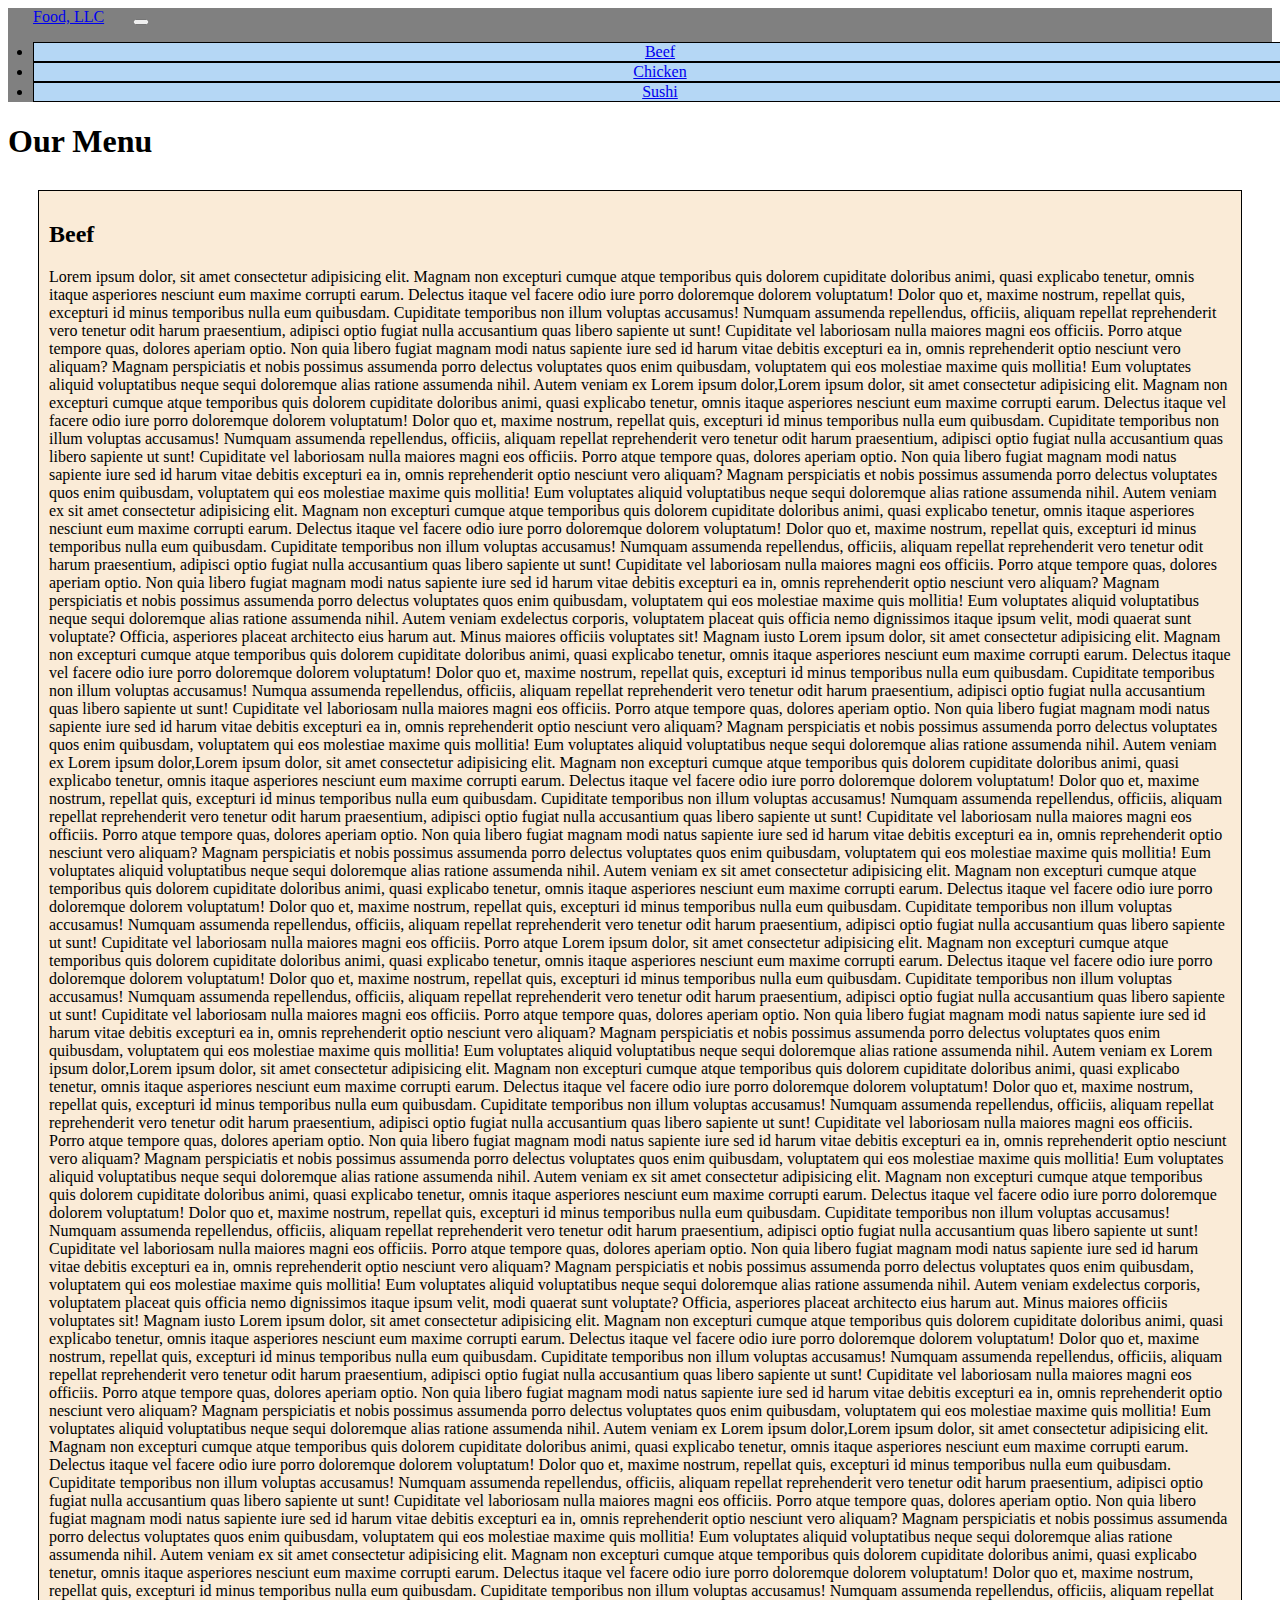
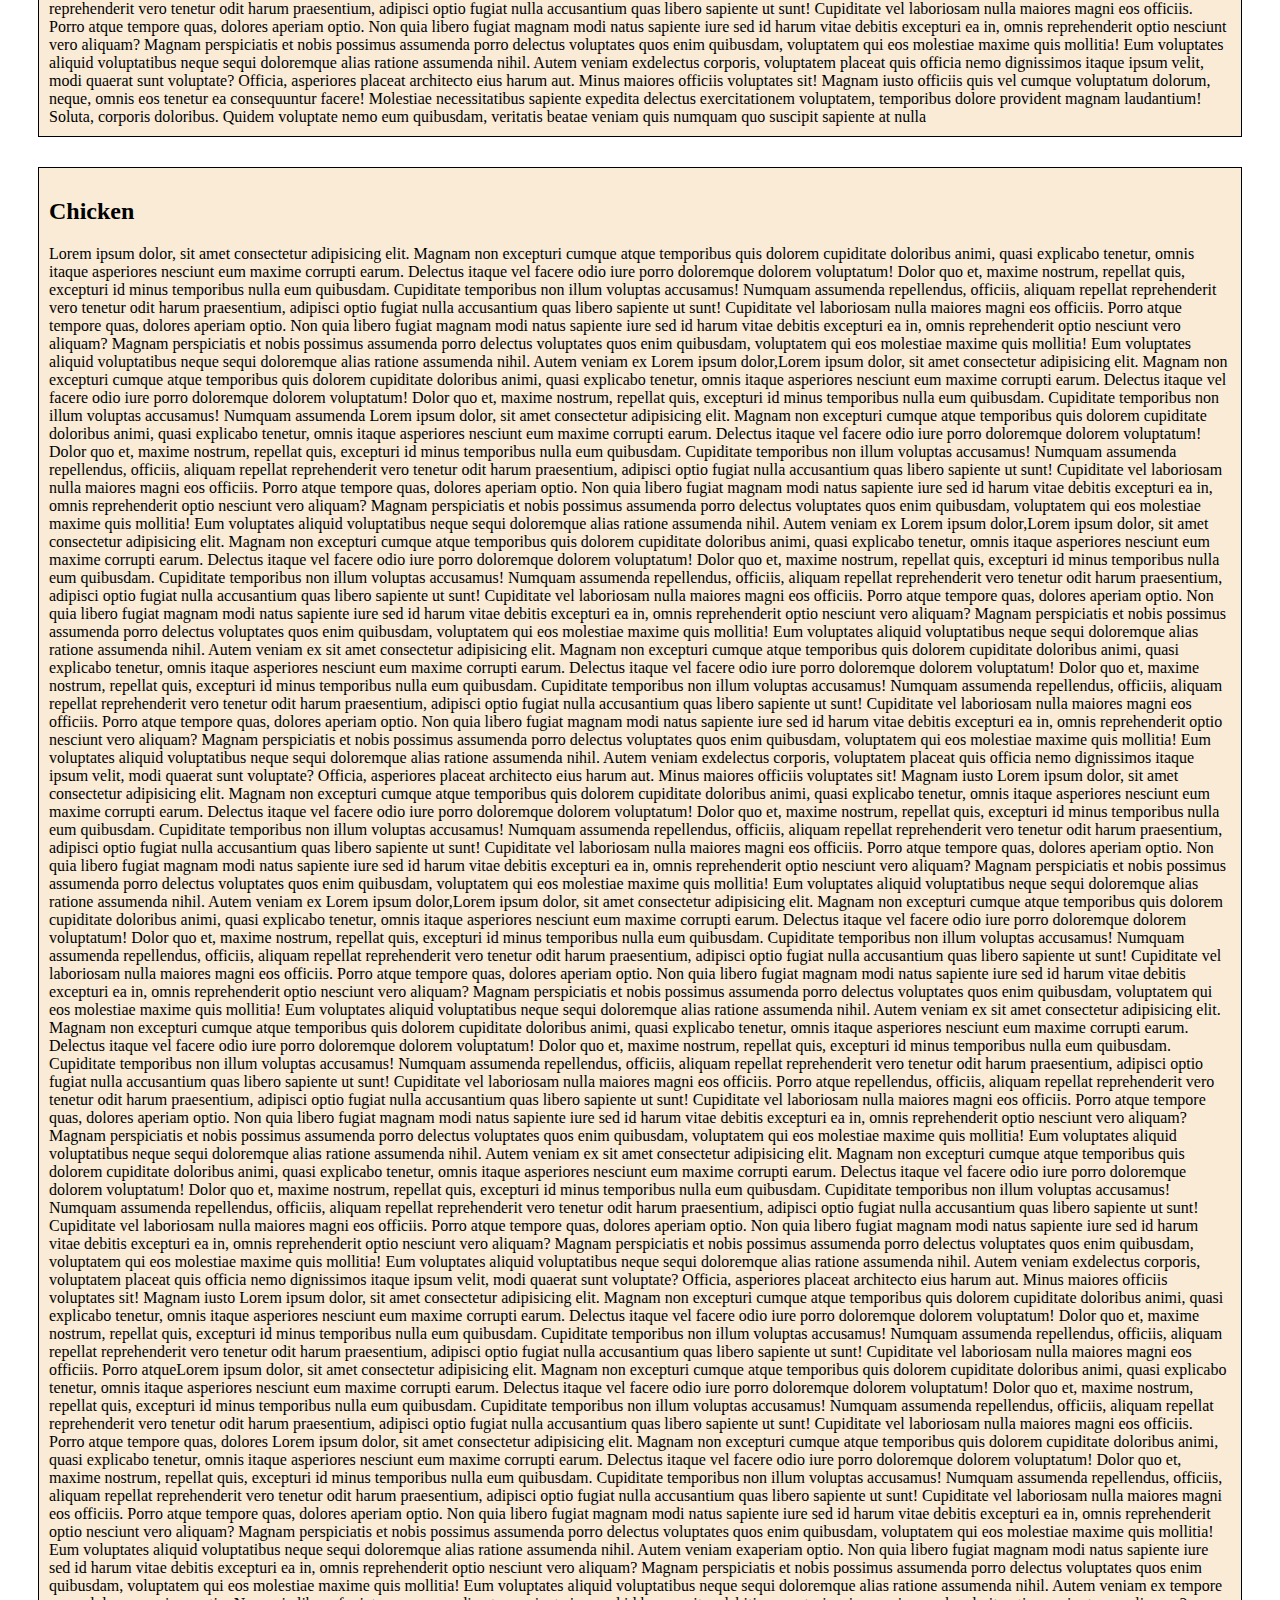
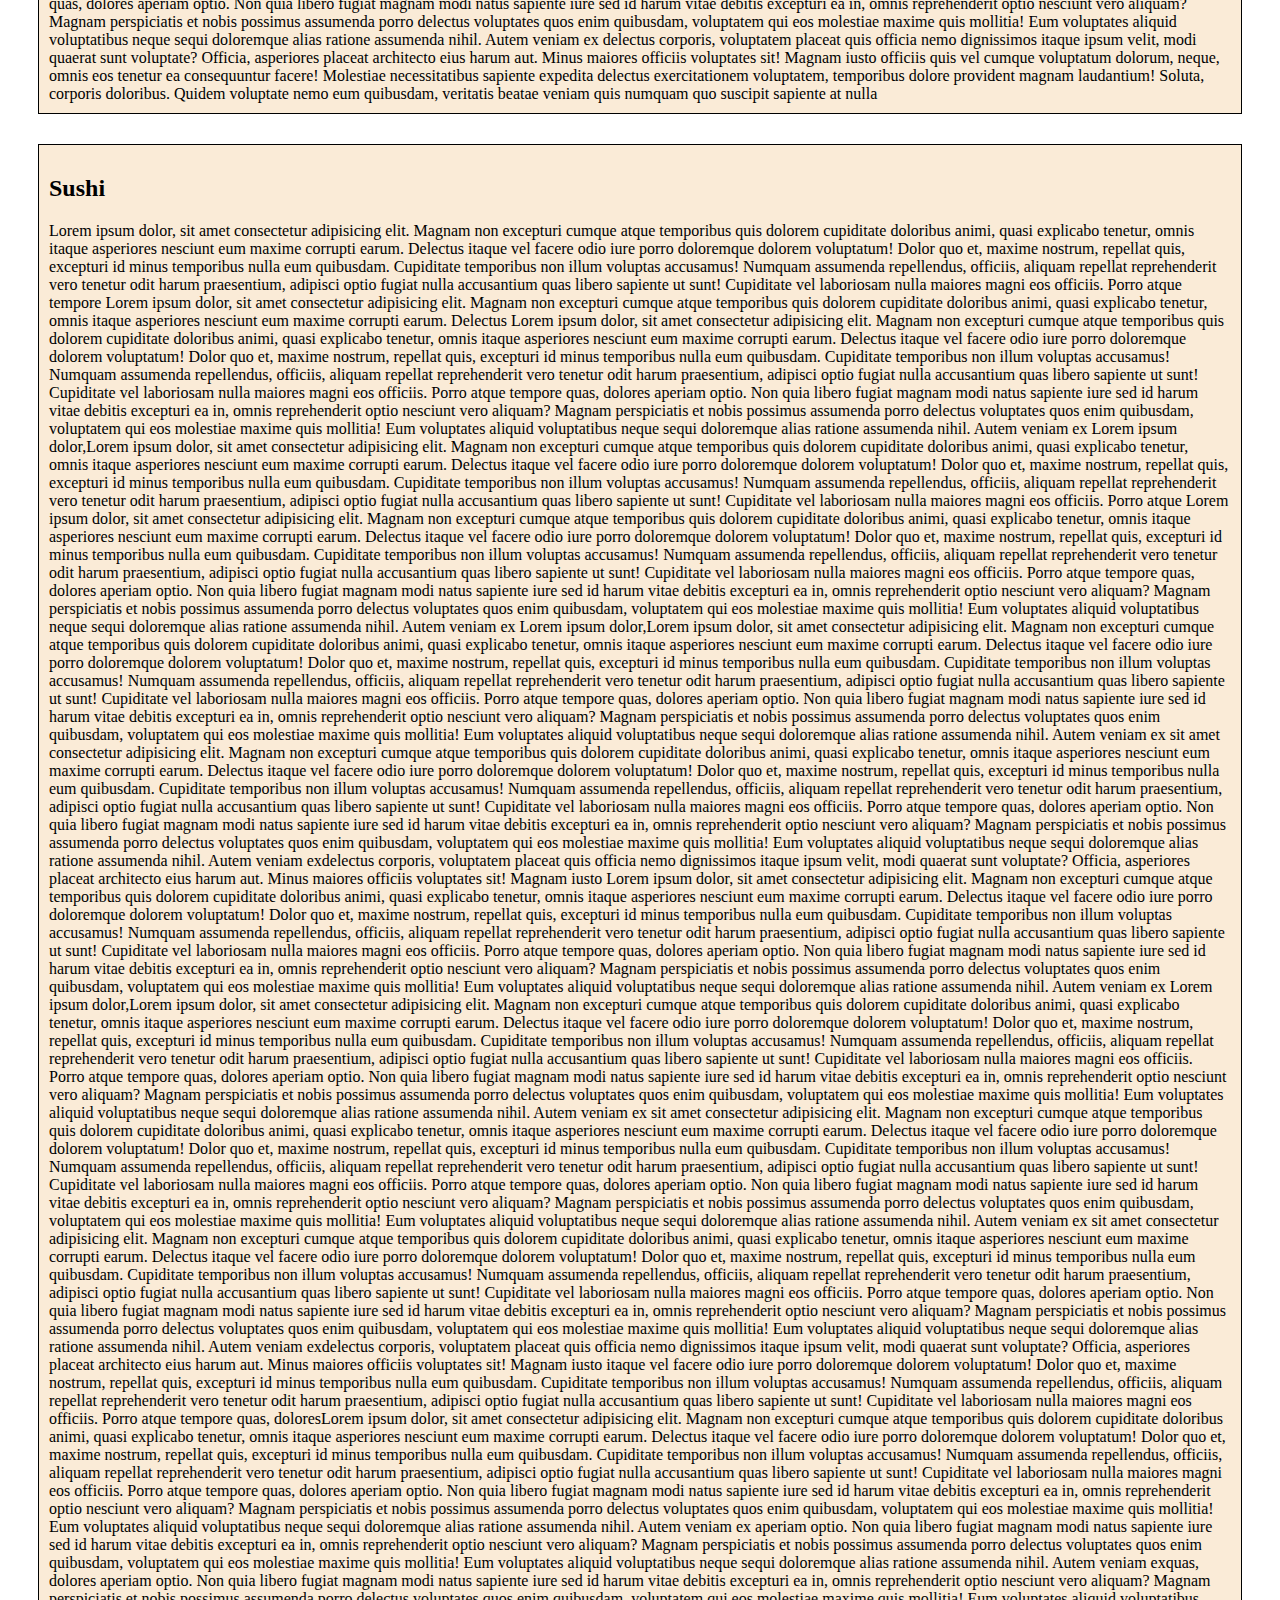
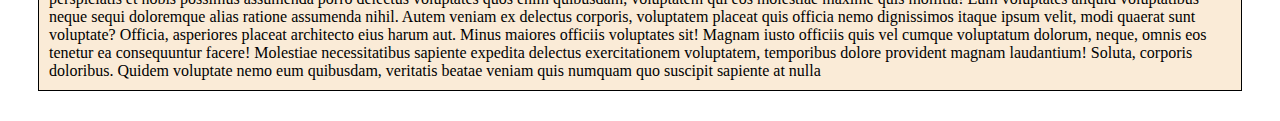
<file: mod3/index.html>
<!DOCTYPE html>
<html lang="en">
<head>
    <meta charset="UTF-8">
    <meta name="viewport" content="width=device-width, initial-scale=1.0">
    <title>Module 3 </title>
    <!--bootstrap css link  -->
    <link href="https://cdn.jsdelivr.net/npm/bootstrap@5.3.2/dist/css/bootstrap.min.css" rel="stylesheet" integrity="sha384-T3c6CoIi6uLrA9TneNEoa7RxnatzjcDSCmG1MXxSR1GAsXEV/Dwwykc2MPK8M2HN" crossorigin="anonymous">
    <!-- local css stylesheet -->
    <link rel="stylesheet" href="style.css">
    </head>
<body>
    <nav class="navbar navbar-expand-md bg-light">
        <div class="container-fluid">
            <a href="index.html" class="navbar-brand">Food, LLC</a>
            <button class="navbar-toggler d-sm-none" type="button" data-bs-toggle="collapse" data-bs-target="#navbarSupportedContent">
            <span class="navbar-toggler-icon"></span>
            </button>
            <div class="collapse navbar-collapse" id="navbarSupportedContent">
            <ul class="navbar-nav d-md-none d-sm-none"> <!-- (d-md-none and d-sm-none is bootstap 4 way of saying visible-sx) -->
                <li class="nav-item">
                <a class="nav-link" href="#beef">Beef</a>
                </li>
                <li class="nav-item">
                <a class="nav-link" href="#chicken">Chicken</a>
                </li>
                <li class="nav-item">
                <a class="nav-link" href="#sushi">Sushi</a>
                </li>
            </ul>
            </div><!--collapse navbar-collapse-->
        </div>
    </nav>
   <div class="container-fluid">
        <h1 class="text-center">Our Menu</h1>
   </div>
   <div class="container-fluid">
        <div class="row">
            <div class="col-xs-12">  
                <h2 class="text-center" id="beef">Beef</h2>
                <section>Lorem ipsum dolor, sit amet consectetur adipisicing elit. Magnam non excepturi cumque atque temporibus quis dolorem cupiditate doloribus animi, quasi explicabo tenetur, omnis itaque asperiores nesciunt eum maxime corrupti earum.
                Delectus itaque vel facere odio iure porro doloremque dolorem voluptatum! Dolor quo et, maxime nostrum, repellat quis, excepturi id minus temporibus nulla eum quibusdam. Cupiditate temporibus non illum voluptas accusamus!
                Numquam assumenda repellendus, officiis, aliquam repellat reprehenderit vero tenetur odit harum praesentium, adipisci optio fugiat nulla accusantium quas libero sapiente ut sunt! Cupiditate vel laboriosam nulla maiores magni eos officiis.
                Porro atque tempore quas, dolores aperiam optio. Non quia libero fugiat magnam modi natus sapiente iure sed id harum vitae debitis excepturi ea in, omnis reprehenderit optio nesciunt vero aliquam?
                Magnam perspiciatis et nobis possimus assumenda porro delectus voluptates quos enim quibusdam, voluptatem qui eos molestiae maxime quis mollitia! Eum voluptates aliquid voluptatibus neque sequi doloremque alias ratione assumenda nihil.
                Autem veniam ex Lorem ipsum dolor,Lorem ipsum dolor, sit amet consectetur adipisicing elit. Magnam non excepturi cumque atque temporibus quis dolorem cupiditate doloribus animi, quasi explicabo tenetur, omnis itaque asperiores nesciunt eum maxime corrupti earum.
                Delectus itaque vel facere odio iure porro doloremque dolorem voluptatum! Dolor quo et, maxime nostrum, repellat quis, excepturi id minus temporibus nulla eum quibusdam. Cupiditate temporibus non illum voluptas accusamus!
                Numquam assumenda repellendus, officiis, aliquam repellat reprehenderit vero tenetur odit harum praesentium, adipisci optio fugiat nulla accusantium quas libero sapiente ut sunt! Cupiditate vel laboriosam nulla maiores magni eos officiis.
                Porro atque tempore quas, dolores aperiam optio. Non quia libero fugiat magnam modi natus sapiente iure sed id harum vitae debitis excepturi ea in, omnis reprehenderit optio nesciunt vero aliquam?
                Magnam perspiciatis et nobis possimus assumenda porro delectus voluptates quos enim quibusdam, voluptatem qui eos molestiae maxime quis mollitia! Eum voluptates aliquid voluptatibus neque sequi doloremque alias ratione assumenda nihil.
                Autem veniam ex sit amet consectetur adipisicing elit. Magnam non excepturi cumque atque temporibus quis dolorem cupiditate doloribus animi, quasi explicabo tenetur, omnis itaque asperiores nesciunt eum maxime corrupti earum.
                Delectus itaque vel facere odio iure porro doloremque dolorem voluptatum! Dolor quo et, maxime nostrum, repellat quis, excepturi id minus temporibus nulla eum quibusdam. Cupiditate temporibus non illum voluptas accusamus!
                Numquam assumenda repellendus, officiis, aliquam repellat reprehenderit vero tenetur odit harum praesentium, adipisci optio fugiat nulla accusantium quas libero sapiente ut sunt! Cupiditate vel laboriosam nulla maiores magni eos officiis.
                Porro atque tempore quas, dolores aperiam optio. Non quia libero fugiat magnam modi natus sapiente iure sed id harum vitae debitis excepturi ea in, omnis reprehenderit optio nesciunt vero aliquam?
                Magnam perspiciatis et nobis possimus assumenda porro delectus voluptates quos enim quibusdam, voluptatem qui eos molestiae maxime quis mollitia! Eum voluptates aliquid voluptatibus neque sequi doloremque alias ratione assumenda nihil.
                Autem veniam exdelectus corporis, voluptatem placeat quis officia nemo dignissimos itaque ipsum velit, modi quaerat sunt voluptate? Officia, asperiores placeat architecto eius harum aut. Minus maiores officiis voluptates sit!
                Magnam iusto Lorem ipsum dolor, sit amet consectetur adipisicing elit. Magnam non excepturi cumque atque temporibus quis dolorem cupiditate doloribus animi, quasi explicabo tenetur, omnis itaque asperiores nesciunt eum maxime corrupti earum.
                Delectus itaque vel facere odio iure porro doloremque dolorem voluptatum! Dolor quo et, maxime nostrum, repellat quis, excepturi id minus temporibus nulla eum quibusdam. Cupiditate temporibus non illum voluptas accusamus!
                Numqua assumenda repellendus, officiis, aliquam repellat reprehenderit vero tenetur odit harum praesentium, adipisci optio fugiat nulla accusantium quas libero sapiente ut sunt! Cupiditate vel laboriosam nulla maiores magni eos officiis.
                Porro atque tempore quas, dolores aperiam optio. Non quia libero fugiat magnam modi natus sapiente iure sed id harum vitae debitis excepturi ea in, omnis reprehenderit optio nesciunt vero aliquam?
                Magnam perspiciatis et nobis possimus assumenda porro delectus voluptates quos enim quibusdam, voluptatem qui eos molestiae maxime quis mollitia! Eum voluptates aliquid voluptatibus neque sequi doloremque alias ratione assumenda nihil.
                Autem veniam ex Lorem ipsum dolor,Lorem ipsum dolor, sit amet consectetur adipisicing elit. Magnam non excepturi cumque atque temporibus quis dolorem cupiditate doloribus animi, quasi explicabo tenetur, omnis itaque asperiores nesciunt eum maxime corrupti earum.
                Delectus itaque vel facere odio iure porro doloremque dolorem voluptatum! Dolor quo et, maxime nostrum, repellat quis, excepturi id minus temporibus nulla eum quibusdam. Cupiditate temporibus non illum voluptas accusamus!
                Numquam assumenda repellendus, officiis, aliquam repellat reprehenderit vero tenetur odit harum praesentium, adipisci optio fugiat nulla accusantium quas libero sapiente ut sunt! Cupiditate vel laboriosam nulla maiores magni eos officiis.
                Porro atque tempore quas, dolores aperiam optio. Non quia libero fugiat magnam modi natus sapiente iure sed id harum vitae debitis excepturi ea in, omnis reprehenderit optio nesciunt vero aliquam?
                Magnam perspiciatis et nobis possimus assumenda porro delectus voluptates quos enim quibusdam, voluptatem qui eos molestiae maxime quis mollitia! Eum voluptates aliquid voluptatibus neque sequi doloremque alias ratione assumenda nihil.
                Autem veniam ex sit amet consectetur adipisicing elit. Magnam non excepturi cumque atque temporibus quis dolorem cupiditate doloribus animi, quasi explicabo tenetur, omnis itaque asperiores nesciunt eum maxime corrupti earum.
                Delectus itaque vel facere odio iure porro doloremque dolorem voluptatum! Dolor quo et, maxime nostrum, repellat quis, excepturi id minus temporibus nulla eum quibusdam. Cupiditate temporibus non illum voluptas accusamus!
                Numquam assumenda repellendus, officiis, aliquam repellat reprehenderit vero tenetur odit harum praesentium, adipisci optio fugiat nulla accusantium quas libero sapiente ut sunt! Cupiditate vel laboriosam nulla maiores magni eos officiis.
                Porro atque Lorem ipsum dolor, sit amet consectetur adipisicing elit. Magnam non excepturi cumque atque temporibus quis dolorem cupiditate doloribus animi, quasi explicabo tenetur, omnis itaque asperiores nesciunt eum maxime corrupti earum.
                Delectus itaque vel facere odio iure porro doloremque dolorem voluptatum! Dolor quo et, maxime nostrum, repellat quis, excepturi id minus temporibus nulla eum quibusdam. Cupiditate temporibus non illum voluptas accusamus!
                Numquam assumenda repellendus, officiis, aliquam repellat reprehenderit vero tenetur odit harum praesentium, adipisci optio fugiat nulla accusantium quas libero sapiente ut sunt! Cupiditate vel laboriosam nulla maiores magni eos officiis.
                Porro atque tempore quas, dolores aperiam optio. Non quia libero fugiat magnam modi natus sapiente iure sed id harum vitae debitis excepturi ea in, omnis reprehenderit optio nesciunt vero aliquam?
                Magnam perspiciatis et nobis possimus assumenda porro delectus voluptates quos enim quibusdam, voluptatem qui eos molestiae maxime quis mollitia! Eum voluptates aliquid voluptatibus neque sequi doloremque alias ratione assumenda nihil.
                Autem veniam ex Lorem ipsum dolor,Lorem ipsum dolor, sit amet consectetur adipisicing elit. Magnam non excepturi cumque atque temporibus quis dolorem cupiditate doloribus animi, quasi explicabo tenetur, omnis itaque asperiores nesciunt eum maxime corrupti earum.
                Delectus itaque vel facere odio iure porro doloremque dolorem voluptatum! Dolor quo et, maxime nostrum, repellat quis, excepturi id minus temporibus nulla eum quibusdam. Cupiditate temporibus non illum voluptas accusamus!
                Numquam assumenda repellendus, officiis, aliquam repellat reprehenderit vero tenetur odit harum praesentium, adipisci optio fugiat nulla accusantium quas libero sapiente ut sunt! Cupiditate vel laboriosam nulla maiores magni eos officiis.
                Porro atque tempore quas, dolores aperiam optio. Non quia libero fugiat magnam modi natus sapiente iure sed id harum vitae debitis excepturi ea in, omnis reprehenderit optio nesciunt vero aliquam?
                Magnam perspiciatis et nobis possimus assumenda porro delectus voluptates quos enim quibusdam, voluptatem qui eos molestiae maxime quis mollitia! Eum voluptates aliquid voluptatibus neque sequi doloremque alias ratione assumenda nihil.
                Autem veniam ex sit amet consectetur adipisicing elit. Magnam non excepturi cumque atque temporibus quis dolorem cupiditate doloribus animi, quasi explicabo tenetur, omnis itaque asperiores nesciunt eum maxime corrupti earum.
                Delectus itaque vel facere odio iure porro doloremque dolorem voluptatum! Dolor quo et, maxime nostrum, repellat quis, excepturi id minus temporibus nulla eum quibusdam. Cupiditate temporibus non illum voluptas accusamus!
                Numquam assumenda repellendus, officiis, aliquam repellat reprehenderit vero tenetur odit harum praesentium, adipisci optio fugiat nulla accusantium quas libero sapiente ut sunt! Cupiditate vel laboriosam nulla maiores magni eos officiis.
                Porro atque tempore quas, dolores aperiam optio. Non quia libero fugiat magnam modi natus sapiente iure sed id harum vitae debitis excepturi ea in, omnis reprehenderit optio nesciunt vero aliquam?
                Magnam perspiciatis et nobis possimus assumenda porro delectus voluptates quos enim quibusdam, voluptatem qui eos molestiae maxime quis mollitia! Eum voluptates aliquid voluptatibus neque sequi doloremque alias ratione assumenda nihil.
                Autem veniam exdelectus corporis, voluptatem placeat quis officia nemo dignissimos itaque ipsum velit, modi quaerat sunt voluptate? Officia, asperiores placeat architecto eius harum aut. Minus maiores officiis voluptates sit!
                Magnam iusto Lorem ipsum dolor, sit amet consectetur adipisicing elit. Magnam non excepturi cumque atque temporibus quis dolorem cupiditate doloribus animi, quasi explicabo tenetur, omnis itaque asperiores nesciunt eum maxime corrupti earum.
                Delectus itaque vel facere odio iure porro doloremque dolorem voluptatum! Dolor quo et, maxime nostrum, repellat quis, excepturi id minus temporibus nulla eum quibusdam. Cupiditate temporibus non illum voluptas accusamus!
                Numquam assumenda repellendus, officiis, aliquam repellat reprehenderit vero tenetur odit harum praesentium, adipisci optio fugiat nulla accusantium quas libero sapiente ut sunt! Cupiditate vel laboriosam nulla maiores magni eos officiis.
                Porro atque tempore quas, dolores aperiam optio. Non quia libero fugiat magnam modi natus sapiente iure sed id harum vitae debitis excepturi ea in, omnis reprehenderit optio nesciunt vero aliquam?
                Magnam perspiciatis et nobis possimus assumenda porro delectus voluptates quos enim quibusdam, voluptatem qui eos molestiae maxime quis mollitia! Eum voluptates aliquid voluptatibus neque sequi doloremque alias ratione assumenda nihil.
                Autem veniam ex Lorem ipsum dolor,Lorem ipsum dolor, sit amet consectetur adipisicing elit. Magnam non excepturi cumque atque temporibus quis dolorem cupiditate doloribus animi, quasi explicabo tenetur, omnis itaque asperiores nesciunt eum maxime corrupti earum.
                Delectus itaque vel facere odio iure porro doloremque dolorem voluptatum! Dolor quo et, maxime nostrum, repellat quis, excepturi id minus temporibus nulla eum quibusdam. Cupiditate temporibus non illum voluptas accusamus!
                Numquam assumenda repellendus, officiis, aliquam repellat reprehenderit vero tenetur odit harum praesentium, adipisci optio fugiat nulla accusantium quas libero sapiente ut sunt! Cupiditate vel laboriosam nulla maiores magni eos officiis.
                Porro atque tempore quas, dolores aperiam optio. Non quia libero fugiat magnam modi natus sapiente iure sed id harum vitae debitis excepturi ea in, omnis reprehenderit optio nesciunt vero aliquam?
                Magnam perspiciatis et nobis possimus assumenda porro delectus voluptates quos enim quibusdam, voluptatem qui eos molestiae maxime quis mollitia! Eum voluptates aliquid voluptatibus neque sequi doloremque alias ratione assumenda nihil.
                Autem veniam ex sit amet consectetur adipisicing elit. Magnam non excepturi cumque atque temporibus quis dolorem cupiditate doloribus animi, quasi explicabo tenetur, omnis itaque asperiores nesciunt eum maxime corrupti earum.
                Delectus itaque vel facere odio iure porro doloremque dolorem voluptatum! Dolor quo et, maxime nostrum, repellat quis, excepturi id minus temporibus nulla eum quibusdam. Cupiditate temporibus non illum voluptas accusamus!
                Numquam assumenda repellendus, officiis, aliquam repellat reprehenderit vero tenetur odit harum praesentium, adipisci optio fugiat nulla accusantium quas libero sapiente ut sunt! Cupiditate vel laboriosam nulla maiores magni eos officiis.
                Porro atque tempore quas, dolores aperiam optio. Non quia libero fugiat magnam modi natus sapiente iure sed id harum vitae debitis excepturi ea in, omnis reprehenderit optio nesciunt vero aliquam?
                Magnam perspiciatis et nobis possimus assumenda porro delectus voluptates quos enim quibusdam, voluptatem qui eos molestiae maxime quis mollitia! Eum voluptates aliquid voluptatibus neque sequi doloremque alias ratione assumenda nihil.
                Autem veniam exdelectus corporis, voluptatem placeat quis officia nemo dignissimos itaque ipsum velit, modi quaerat sunt voluptate? Officia, asperiores placeat architecto eius harum aut. Minus maiores officiis voluptates sit!
                Magnam iusto officiis quis vel cumque voluptatum dolorum, neque, omnis eos tenetur ea consequuntur facere! Molestiae necessitatibus sapiente expedita delectus exercitationem voluptatem, temporibus dolore provident magnam laudantium! Soluta, corporis doloribus.
                Quidem voluptate nemo eum quibusdam, veritatis beatae veniam quis numquam quo suscipit sapiente at nulla 
                </section>
            </div>
            <div class="col-xs-12">  
                <h2 class="text-center" id="chicken">Chicken</h2>
                <section>Lorem ipsum dolor, sit amet consectetur adipisicing elit. Magnam non excepturi cumque atque temporibus quis dolorem cupiditate doloribus animi, quasi explicabo tenetur, omnis itaque asperiores nesciunt eum maxime corrupti earum.
                Delectus itaque vel facere odio iure porro doloremque dolorem voluptatum! Dolor quo et, maxime nostrum, repellat quis, excepturi id minus temporibus nulla eum quibusdam. Cupiditate temporibus non illum voluptas accusamus!
                Numquam assumenda repellendus, officiis, aliquam repellat reprehenderit vero tenetur odit harum praesentium, adipisci optio fugiat nulla accusantium quas libero sapiente ut sunt! Cupiditate vel laboriosam nulla maiores magni eos officiis.
                Porro atque tempore quas, dolores aperiam optio. Non quia libero fugiat magnam modi natus sapiente iure sed id harum vitae debitis excepturi ea in, omnis reprehenderit optio nesciunt vero aliquam?
                Magnam perspiciatis et nobis possimus assumenda porro delectus voluptates quos enim quibusdam, voluptatem qui eos molestiae maxime quis mollitia! Eum voluptates aliquid voluptatibus neque sequi doloremque alias ratione assumenda nihil.
                Autem veniam ex Lorem ipsum dolor,Lorem ipsum dolor, sit amet consectetur adipisicing elit. Magnam non excepturi cumque atque temporibus quis dolorem cupiditate doloribus animi, quasi explicabo tenetur, omnis itaque asperiores nesciunt eum maxime corrupti earum.
                Delectus itaque vel facere odio iure porro doloremque dolorem voluptatum! Dolor quo et, maxime nostrum, repellat quis, excepturi id minus temporibus nulla eum quibusdam. Cupiditate temporibus non illum voluptas accusamus!
                Numquam assumenda Lorem ipsum dolor, sit amet consectetur adipisicing elit. Magnam non excepturi cumque atque temporibus quis dolorem cupiditate doloribus animi, quasi explicabo tenetur, omnis itaque asperiores nesciunt eum maxime corrupti earum.
                Delectus itaque vel facere odio iure porro doloremque dolorem voluptatum! Dolor quo et, maxime nostrum, repellat quis, excepturi id minus temporibus nulla eum quibusdam. Cupiditate temporibus non illum voluptas accusamus!
                Numquam assumenda repellendus, officiis, aliquam repellat reprehenderit vero tenetur odit harum praesentium, adipisci optio fugiat nulla accusantium quas libero sapiente ut sunt! Cupiditate vel laboriosam nulla maiores magni eos officiis.
                Porro atque tempore quas, dolores aperiam optio. Non quia libero fugiat magnam modi natus sapiente iure sed id harum vitae debitis excepturi ea in, omnis reprehenderit optio nesciunt vero aliquam?
                Magnam perspiciatis et nobis possimus assumenda porro delectus voluptates quos enim quibusdam, voluptatem qui eos molestiae maxime quis mollitia! Eum voluptates aliquid voluptatibus neque sequi doloremque alias ratione assumenda nihil.
                Autem veniam ex Lorem ipsum dolor,Lorem ipsum dolor, sit amet consectetur adipisicing elit. Magnam non excepturi cumque atque temporibus quis dolorem cupiditate doloribus animi, quasi explicabo tenetur, omnis itaque asperiores nesciunt eum maxime corrupti earum.
                Delectus itaque vel facere odio iure porro doloremque dolorem voluptatum! Dolor quo et, maxime nostrum, repellat quis, excepturi id minus temporibus nulla eum quibusdam. Cupiditate temporibus non illum voluptas accusamus!
                Numquam assumenda repellendus, officiis, aliquam repellat reprehenderit vero tenetur odit harum praesentium, adipisci optio fugiat nulla accusantium quas libero sapiente ut sunt! Cupiditate vel laboriosam nulla maiores magni eos officiis.
                Porro atque tempore quas, dolores aperiam optio. Non quia libero fugiat magnam modi natus sapiente iure sed id harum vitae debitis excepturi ea in, omnis reprehenderit optio nesciunt vero aliquam?
                Magnam perspiciatis et nobis possimus assumenda porro delectus voluptates quos enim quibusdam, voluptatem qui eos molestiae maxime quis mollitia! Eum voluptates aliquid voluptatibus neque sequi doloremque alias ratione assumenda nihil.
                Autem veniam ex sit amet consectetur adipisicing elit. Magnam non excepturi cumque atque temporibus quis dolorem cupiditate doloribus animi, quasi explicabo tenetur, omnis itaque asperiores nesciunt eum maxime corrupti earum.
                Delectus itaque vel facere odio iure porro doloremque dolorem voluptatum! Dolor quo et, maxime nostrum, repellat quis, excepturi id minus temporibus nulla eum quibusdam. Cupiditate temporibus non illum voluptas accusamus!
                Numquam assumenda repellendus, officiis, aliquam repellat reprehenderit vero tenetur odit harum praesentium, adipisci optio fugiat nulla accusantium quas libero sapiente ut sunt! Cupiditate vel laboriosam nulla maiores magni eos officiis.
                Porro atque tempore quas, dolores aperiam optio. Non quia libero fugiat magnam modi natus sapiente iure sed id harum vitae debitis excepturi ea in, omnis reprehenderit optio nesciunt vero aliquam?
                Magnam perspiciatis et nobis possimus assumenda porro delectus voluptates quos enim quibusdam, voluptatem qui eos molestiae maxime quis mollitia! Eum voluptates aliquid voluptatibus neque sequi doloremque alias ratione assumenda nihil.
                Autem veniam exdelectus corporis, voluptatem placeat quis officia nemo dignissimos itaque ipsum velit, modi quaerat sunt voluptate? Officia, asperiores placeat architecto eius harum aut. Minus maiores officiis voluptates sit!
                Magnam iusto Lorem ipsum dolor, sit amet consectetur adipisicing elit. Magnam non excepturi cumque atque temporibus quis dolorem cupiditate doloribus animi, quasi explicabo tenetur, omnis itaque asperiores nesciunt eum maxime corrupti earum.
                Delectus itaque vel facere odio iure porro doloremque dolorem voluptatum! Dolor quo et, maxime nostrum, repellat quis, excepturi id minus temporibus nulla eum quibusdam. Cupiditate temporibus non illum voluptas accusamus!
                Numquam assumenda repellendus, officiis, aliquam repellat reprehenderit vero tenetur odit harum praesentium, adipisci optio fugiat nulla accusantium quas libero sapiente ut sunt! Cupiditate vel laboriosam nulla maiores magni eos officiis.
                Porro atque tempore quas, dolores aperiam optio. Non quia libero fugiat magnam modi natus sapiente iure sed id harum vitae debitis excepturi ea in, omnis reprehenderit optio nesciunt vero aliquam?
                Magnam perspiciatis et nobis possimus assumenda porro delectus voluptates quos enim quibusdam, voluptatem qui eos molestiae maxime quis mollitia! Eum voluptates aliquid voluptatibus neque sequi doloremque alias ratione assumenda nihil.
                Autem veniam ex Lorem ipsum dolor,Lorem ipsum dolor, sit amet consectetur adipisicing elit. Magnam non excepturi cumque atque temporibus quis dolorem cupiditate doloribus animi, quasi explicabo tenetur, omnis itaque asperiores nesciunt eum maxime corrupti earum.
                Delectus itaque vel facere odio iure porro doloremque dolorem voluptatum! Dolor quo et, maxime nostrum, repellat quis, excepturi id minus temporibus nulla eum quibusdam. Cupiditate temporibus non illum voluptas accusamus!
                Numquam assumenda repellendus, officiis, aliquam repellat reprehenderit vero tenetur odit harum praesentium, adipisci optio fugiat nulla accusantium quas libero sapiente ut sunt! Cupiditate vel laboriosam nulla maiores magni eos officiis.
                Porro atque tempore quas, dolores aperiam optio. Non quia libero fugiat magnam modi natus sapiente iure sed id harum vitae debitis excepturi ea in, omnis reprehenderit optio nesciunt vero aliquam?
                Magnam perspiciatis et nobis possimus assumenda porro delectus voluptates quos enim quibusdam, voluptatem qui eos molestiae maxime quis mollitia! Eum voluptates aliquid voluptatibus neque sequi doloremque alias ratione assumenda nihil.
                Autem veniam ex sit amet consectetur adipisicing elit. Magnam non excepturi cumque atque temporibus quis dolorem cupiditate doloribus animi, quasi explicabo tenetur, omnis itaque asperiores nesciunt eum maxime corrupti earum.
                Delectus itaque vel facere odio iure porro doloremque dolorem voluptatum! Dolor quo et, maxime nostrum, repellat quis, excepturi id minus temporibus nulla eum quibusdam. Cupiditate temporibus non illum voluptas accusamus!
                Numquam assumenda repellendus, officiis, aliquam repellat reprehenderit vero tenetur odit harum praesentium, adipisci optio fugiat nulla accusantium quas libero sapiente ut sunt! Cupiditate vel laboriosam nulla maiores magni eos officiis.
                Porro atque repellendus, officiis, aliquam repellat reprehenderit vero tenetur odit harum praesentium, adipisci optio fugiat nulla accusantium quas libero sapiente ut sunt! Cupiditate vel laboriosam nulla maiores magni eos officiis.
                Porro atque tempore quas, dolores aperiam optio. Non quia libero fugiat magnam modi natus sapiente iure sed id harum vitae debitis excepturi ea in, omnis reprehenderit optio nesciunt vero aliquam?
                Magnam perspiciatis et nobis possimus assumenda porro delectus voluptates quos enim quibusdam, voluptatem qui eos molestiae maxime quis mollitia! Eum voluptates aliquid voluptatibus neque sequi doloremque alias ratione assumenda nihil.
                Autem veniam ex sit amet consectetur adipisicing elit. Magnam non excepturi cumque atque temporibus quis dolorem cupiditate doloribus animi, quasi explicabo tenetur, omnis itaque asperiores nesciunt eum maxime corrupti earum.
                Delectus itaque vel facere odio iure porro doloremque dolorem voluptatum! Dolor quo et, maxime nostrum, repellat quis, excepturi id minus temporibus nulla eum quibusdam. Cupiditate temporibus non illum voluptas accusamus!
                Numquam assumenda repellendus, officiis, aliquam repellat reprehenderit vero tenetur odit harum praesentium, adipisci optio fugiat nulla accusantium quas libero sapiente ut sunt! Cupiditate vel laboriosam nulla maiores magni eos officiis.
                Porro atque tempore quas, dolores aperiam optio. Non quia libero fugiat magnam modi natus sapiente iure sed id harum vitae debitis excepturi ea in, omnis reprehenderit optio nesciunt vero aliquam?
                Magnam perspiciatis et nobis possimus assumenda porro delectus voluptates quos enim quibusdam, voluptatem qui eos molestiae maxime quis mollitia! Eum voluptates aliquid voluptatibus neque sequi doloremque alias ratione assumenda nihil.
                Autem veniam exdelectus corporis, voluptatem placeat quis officia nemo dignissimos itaque ipsum velit, modi quaerat sunt voluptate? Officia, asperiores placeat architecto eius harum aut. Minus maiores officiis voluptates sit!
                Magnam iusto Lorem ipsum dolor, sit amet consectetur adipisicing elit. Magnam non excepturi cumque atque temporibus quis dolorem cupiditate doloribus animi, quasi explicabo tenetur, omnis itaque asperiores nesciunt eum maxime corrupti earum.
                Delectus itaque vel facere odio iure porro doloremque dolorem voluptatum! Dolor quo et, maxime nostrum, repellat quis, excepturi id minus temporibus nulla eum quibusdam. Cupiditate temporibus non illum voluptas accusamus!
                Numquam assumenda repellendus, officiis, aliquam repellat reprehenderit vero tenetur odit harum praesentium, adipisci optio fugiat nulla accusantium quas libero sapiente ut sunt! Cupiditate vel laboriosam nulla maiores magni eos officiis.
                Porro atqueLorem ipsum dolor, sit amet consectetur adipisicing elit. Magnam non excepturi cumque atque temporibus quis dolorem cupiditate doloribus animi, quasi explicabo tenetur, omnis itaque asperiores nesciunt eum maxime corrupti earum.
                Delectus itaque vel facere odio iure porro doloremque dolorem voluptatum! Dolor quo et, maxime nostrum, repellat quis, excepturi id minus temporibus nulla eum quibusdam. Cupiditate temporibus non illum voluptas accusamus!
                Numquam assumenda repellendus, officiis, aliquam repellat reprehenderit vero tenetur odit harum praesentium, adipisci optio fugiat nulla accusantium quas libero sapiente ut sunt! Cupiditate vel laboriosam nulla maiores magni eos officiis.
                Porro atque tempore quas, dolores Lorem ipsum dolor, sit amet consectetur adipisicing elit. Magnam non excepturi cumque atque temporibus quis dolorem cupiditate doloribus animi, quasi explicabo tenetur, omnis itaque asperiores nesciunt eum maxime corrupti earum.
                Delectus itaque vel facere odio iure porro doloremque dolorem voluptatum! Dolor quo et, maxime nostrum, repellat quis, excepturi id minus temporibus nulla eum quibusdam. Cupiditate temporibus non illum voluptas accusamus!
                Numquam assumenda repellendus, officiis, aliquam repellat reprehenderit vero tenetur odit harum praesentium, adipisci optio fugiat nulla accusantium quas libero sapiente ut sunt! Cupiditate vel laboriosam nulla maiores magni eos officiis.
                Porro atque tempore quas, dolores aperiam optio. Non quia libero fugiat magnam modi natus sapiente iure sed id harum vitae debitis excepturi ea in, omnis reprehenderit optio nesciunt vero aliquam?
                Magnam perspiciatis et nobis possimus assumenda porro delectus voluptates quos enim quibusdam, voluptatem qui eos molestiae maxime quis mollitia! Eum voluptates aliquid voluptatibus neque sequi doloremque alias ratione assumenda nihil.
                Autem veniam exaperiam optio. Non quia libero fugiat magnam modi natus sapiente iure sed id harum vitae debitis excepturi ea in, omnis reprehenderit optio nesciunt vero aliquam?
                Magnam perspiciatis et nobis possimus assumenda porro delectus voluptates quos enim quibusdam, voluptatem qui eos molestiae maxime quis mollitia! Eum voluptates aliquid voluptatibus neque sequi doloremque alias ratione assumenda nihil.
                Autem veniam ex tempore quas, dolores aperiam optio. Non quia libero fugiat magnam modi natus sapiente iure sed id harum vitae debitis excepturi ea in, omnis reprehenderit optio nesciunt vero aliquam?
                Magnam perspiciatis et nobis possimus assumenda porro delectus voluptates quos enim quibusdam, voluptatem qui eos molestiae maxime quis mollitia! Eum voluptates aliquid voluptatibus neque sequi doloremque alias ratione assumenda nihil.
                Autem veniam ex delectus corporis, voluptatem placeat quis officia nemo dignissimos itaque ipsum velit, modi quaerat sunt voluptate? Officia, asperiores placeat architecto eius harum aut. Minus maiores officiis voluptates sit!
                Magnam iusto officiis quis vel cumque voluptatum dolorum, neque, omnis eos tenetur ea consequuntur facere! Molestiae necessitatibus sapiente expedita delectus exercitationem voluptatem, temporibus dolore provident magnam laudantium! Soluta, corporis doloribus.
                Quidem voluptate nemo eum quibusdam, veritatis beatae veniam quis numquam quo suscipit sapiente at nulla 
                </section>
            </div>
            <div class="col-xs-12">  
                <h2 class="text-center sushi" id="sushi">Sushi</h2>
                <section>Lorem ipsum dolor, sit amet consectetur adipisicing elit. Magnam non excepturi cumque atque temporibus quis dolorem cupiditate doloribus animi, quasi explicabo tenetur, omnis itaque asperiores nesciunt eum maxime corrupti earum.
                Delectus itaque vel facere odio iure porro doloremque dolorem voluptatum! Dolor quo et, maxime nostrum, repellat quis, excepturi id minus temporibus nulla eum quibusdam. Cupiditate temporibus non illum voluptas accusamus!
                Numquam assumenda repellendus, officiis, aliquam repellat reprehenderit vero tenetur odit harum praesentium, adipisci optio fugiat nulla accusantium quas libero sapiente ut sunt! Cupiditate vel laboriosam nulla maiores magni eos officiis.
                Porro atque tempore Lorem ipsum dolor, sit amet consectetur adipisicing elit. Magnam non excepturi cumque atque temporibus quis dolorem cupiditate doloribus animi, quasi explicabo tenetur, omnis itaque asperiores nesciunt eum maxime corrupti earum.
                Delectus Lorem ipsum dolor, sit amet consectetur adipisicing elit. Magnam non excepturi cumque atque temporibus quis dolorem cupiditate doloribus animi, quasi explicabo tenetur, omnis itaque asperiores nesciunt eum maxime corrupti earum.
                Delectus itaque vel facere odio iure porro doloremque dolorem voluptatum! Dolor quo et, maxime nostrum, repellat quis, excepturi id minus temporibus nulla eum quibusdam. Cupiditate temporibus non illum voluptas accusamus!
                Numquam assumenda repellendus, officiis, aliquam repellat reprehenderit vero tenetur odit harum praesentium, adipisci optio fugiat nulla accusantium quas libero sapiente ut sunt! Cupiditate vel laboriosam nulla maiores magni eos officiis.
                Porro atque tempore quas, dolores aperiam optio. Non quia libero fugiat magnam modi natus sapiente iure sed id harum vitae debitis excepturi ea in, omnis reprehenderit optio nesciunt vero aliquam?
                Magnam perspiciatis et nobis possimus assumenda porro delectus voluptates quos enim quibusdam, voluptatem qui eos molestiae maxime quis mollitia! Eum voluptates aliquid voluptatibus neque sequi doloremque alias ratione assumenda nihil.
                Autem veniam ex Lorem ipsum dolor,Lorem ipsum dolor, sit amet consectetur adipisicing elit. Magnam non excepturi cumque atque temporibus quis dolorem cupiditate doloribus animi, quasi explicabo tenetur, omnis itaque asperiores nesciunt eum maxime corrupti earum.
                Delectus itaque vel facere odio iure porro doloremque dolorem voluptatum! Dolor quo et, maxime nostrum, repellat quis, excepturi id minus temporibus nulla eum quibusdam. Cupiditate temporibus non illum voluptas accusamus!
                Numquam assumenda repellendus, officiis, aliquam repellat reprehenderit vero tenetur odit harum praesentium, adipisci optio fugiat nulla accusantium quas libero sapiente ut sunt! Cupiditate vel laboriosam nulla maiores magni eos officiis.
                Porro atque Lorem ipsum dolor, sit amet consectetur adipisicing elit. Magnam non excepturi cumque atque temporibus quis dolorem cupiditate doloribus animi, quasi explicabo tenetur, omnis itaque asperiores nesciunt eum maxime corrupti earum.
                Delectus itaque vel facere odio iure porro doloremque dolorem voluptatum! Dolor quo et, maxime nostrum, repellat quis, excepturi id minus temporibus nulla eum quibusdam. Cupiditate temporibus non illum voluptas accusamus!
                Numquam assumenda repellendus, officiis, aliquam repellat reprehenderit vero tenetur odit harum praesentium, adipisci optio fugiat nulla accusantium quas libero sapiente ut sunt! Cupiditate vel laboriosam nulla maiores magni eos officiis.
                Porro atque tempore quas, dolores aperiam optio. Non quia libero fugiat magnam modi natus sapiente iure sed id harum vitae debitis excepturi ea in, omnis reprehenderit optio nesciunt vero aliquam?
                Magnam perspiciatis et nobis possimus assumenda porro delectus voluptates quos enim quibusdam, voluptatem qui eos molestiae maxime quis mollitia! Eum voluptates aliquid voluptatibus neque sequi doloremque alias ratione assumenda nihil.
                Autem veniam ex Lorem ipsum dolor,Lorem ipsum dolor, sit amet consectetur adipisicing elit. Magnam non excepturi cumque atque temporibus quis dolorem cupiditate doloribus animi, quasi explicabo tenetur, omnis itaque asperiores nesciunt eum maxime corrupti earum.
                Delectus itaque vel facere odio iure porro doloremque dolorem voluptatum! Dolor quo et, maxime nostrum, repellat quis, excepturi id minus temporibus nulla eum quibusdam. Cupiditate temporibus non illum voluptas accusamus!
                Numquam assumenda repellendus, officiis, aliquam repellat reprehenderit vero tenetur odit harum praesentium, adipisci optio fugiat nulla accusantium quas libero sapiente ut sunt! Cupiditate vel laboriosam nulla maiores magni eos officiis.
                Porro atque tempore quas, dolores aperiam optio. Non quia libero fugiat magnam modi natus sapiente iure sed id harum vitae debitis excepturi ea in, omnis reprehenderit optio nesciunt vero aliquam?
                Magnam perspiciatis et nobis possimus assumenda porro delectus voluptates quos enim quibusdam, voluptatem qui eos molestiae maxime quis mollitia! Eum voluptates aliquid voluptatibus neque sequi doloremque alias ratione assumenda nihil.
                Autem veniam ex sit amet consectetur adipisicing elit. Magnam non excepturi cumque atque temporibus quis dolorem cupiditate doloribus animi, quasi explicabo tenetur, omnis itaque asperiores nesciunt eum maxime corrupti earum.
                Delectus itaque vel facere odio iure porro doloremque dolorem voluptatum! Dolor quo et, maxime nostrum, repellat quis, excepturi id minus temporibus nulla eum quibusdam. Cupiditate temporibus non illum voluptas accusamus!
                Numquam assumenda repellendus, officiis, aliquam repellat reprehenderit vero tenetur odit harum praesentium, adipisci optio fugiat nulla accusantium quas libero sapiente ut sunt! Cupiditate vel laboriosam nulla maiores magni eos officiis.
                Porro atque tempore quas, dolores aperiam optio. Non quia libero fugiat magnam modi natus sapiente iure sed id harum vitae debitis excepturi ea in, omnis reprehenderit optio nesciunt vero aliquam?
                Magnam perspiciatis et nobis possimus assumenda porro delectus voluptates quos enim quibusdam, voluptatem qui eos molestiae maxime quis mollitia! Eum voluptates aliquid voluptatibus neque sequi doloremque alias ratione assumenda nihil.
                Autem veniam exdelectus corporis, voluptatem placeat quis officia nemo dignissimos itaque ipsum velit, modi quaerat sunt voluptate? Officia, asperiores placeat architecto eius harum aut. Minus maiores officiis voluptates sit!
                Magnam iusto Lorem ipsum dolor, sit amet consectetur adipisicing elit. Magnam non excepturi cumque atque temporibus quis dolorem cupiditate doloribus animi, quasi explicabo tenetur, omnis itaque asperiores nesciunt eum maxime corrupti earum.
                Delectus itaque vel facere odio iure porro doloremque dolorem voluptatum! Dolor quo et, maxime nostrum, repellat quis, excepturi id minus temporibus nulla eum quibusdam. Cupiditate temporibus non illum voluptas accusamus!
                Numquam assumenda repellendus, officiis, aliquam repellat reprehenderit vero tenetur odit harum praesentium, adipisci optio fugiat nulla accusantium quas libero sapiente ut sunt! Cupiditate vel laboriosam nulla maiores magni eos officiis.
                Porro atque tempore quas, dolores aperiam optio. Non quia libero fugiat magnam modi natus sapiente iure sed id harum vitae debitis excepturi ea in, omnis reprehenderit optio nesciunt vero aliquam?
                Magnam perspiciatis et nobis possimus assumenda porro delectus voluptates quos enim quibusdam, voluptatem qui eos molestiae maxime quis mollitia! Eum voluptates aliquid voluptatibus neque sequi doloremque alias ratione assumenda nihil.
                Autem veniam ex Lorem ipsum dolor,Lorem ipsum dolor, sit amet consectetur adipisicing elit. Magnam non excepturi cumque atque temporibus quis dolorem cupiditate doloribus animi, quasi explicabo tenetur, omnis itaque asperiores nesciunt eum maxime corrupti earum.
                Delectus itaque vel facere odio iure porro doloremque dolorem voluptatum! Dolor quo et, maxime nostrum, repellat quis, excepturi id minus temporibus nulla eum quibusdam. Cupiditate temporibus non illum voluptas accusamus!
                Numquam assumenda repellendus, officiis, aliquam repellat reprehenderit vero tenetur odit harum praesentium, adipisci optio fugiat nulla accusantium quas libero sapiente ut sunt! Cupiditate vel laboriosam nulla maiores magni eos officiis.
                Porro atque tempore quas, dolores aperiam optio. Non quia libero fugiat magnam modi natus sapiente iure sed id harum vitae debitis excepturi ea in, omnis reprehenderit optio nesciunt vero aliquam?
                Magnam perspiciatis et nobis possimus assumenda porro delectus voluptates quos enim quibusdam, voluptatem qui eos molestiae maxime quis mollitia! Eum voluptates aliquid voluptatibus neque sequi doloremque alias ratione assumenda nihil.
                Autem veniam ex sit amet consectetur adipisicing elit. Magnam non excepturi cumque atque temporibus quis dolorem cupiditate doloribus animi, quasi explicabo tenetur, omnis itaque asperiores nesciunt eum maxime corrupti earum.
                Delectus itaque vel facere odio iure porro doloremque dolorem voluptatum! Dolor quo et, maxime nostrum, repellat quis, excepturi id minus temporibus nulla eum quibusdam. Cupiditate temporibus non illum voluptas accusamus!
                Numquam assumenda repellendus, officiis, aliquam repellat reprehenderit vero tenetur odit harum praesentium, adipisci optio fugiat nulla accusantium quas libero sapiente ut sunt! Cupiditate vel laboriosam nulla maiores magni eos officiis.
                Porro atque tempore quas, dolores aperiam optio. Non quia libero fugiat magnam modi natus sapiente iure sed id harum vitae debitis excepturi ea in, omnis reprehenderit optio nesciunt vero aliquam?
                Magnam perspiciatis et nobis possimus assumenda porro delectus voluptates quos enim quibusdam, voluptatem qui eos molestiae maxime quis mollitia! Eum voluptates aliquid voluptatibus neque sequi doloremque alias ratione assumenda nihil.
                Autem veniam ex sit amet consectetur adipisicing elit. Magnam non excepturi cumque atque temporibus quis dolorem cupiditate doloribus animi, quasi explicabo tenetur, omnis itaque asperiores nesciunt eum maxime corrupti earum.
                Delectus itaque vel facere odio iure porro doloremque dolorem voluptatum! Dolor quo et, maxime nostrum, repellat quis, excepturi id minus temporibus nulla eum quibusdam. Cupiditate temporibus non illum voluptas accusamus!
                Numquam assumenda repellendus, officiis, aliquam repellat reprehenderit vero tenetur odit harum praesentium, adipisci optio fugiat nulla accusantium quas libero sapiente ut sunt! Cupiditate vel laboriosam nulla maiores magni eos officiis.
                Porro atque tempore quas, dolores aperiam optio. Non quia libero fugiat magnam modi natus sapiente iure sed id harum vitae debitis excepturi ea in, omnis reprehenderit optio nesciunt vero aliquam?
                Magnam perspiciatis et nobis possimus assumenda porro delectus voluptates quos enim quibusdam, voluptatem qui eos molestiae maxime quis mollitia! Eum voluptates aliquid voluptatibus neque sequi doloremque alias ratione assumenda nihil.
                Autem veniam exdelectus corporis, voluptatem placeat quis officia nemo dignissimos itaque ipsum velit, modi quaerat sunt voluptate? Officia, asperiores placeat architecto eius harum aut. Minus maiores officiis voluptates sit!
                Magnam iusto itaque vel facere odio iure porro doloremque dolorem voluptatum! Dolor quo et, maxime nostrum, repellat quis, excepturi id minus temporibus nulla eum quibusdam. Cupiditate temporibus non illum voluptas accusamus!
                Numquam assumenda repellendus, officiis, aliquam repellat reprehenderit vero tenetur odit harum praesentium, adipisci optio fugiat nulla accusantium quas libero sapiente ut sunt! Cupiditate vel laboriosam nulla maiores magni eos officiis.
                Porro atque tempore quas, doloresLorem ipsum dolor, sit amet consectetur adipisicing elit. Magnam non excepturi cumque atque temporibus quis dolorem cupiditate doloribus animi, quasi explicabo tenetur, omnis itaque asperiores nesciunt eum maxime corrupti earum.
                Delectus itaque vel facere odio iure porro doloremque dolorem voluptatum! Dolor quo et, maxime nostrum, repellat quis, excepturi id minus temporibus nulla eum quibusdam. Cupiditate temporibus non illum voluptas accusamus!
                Numquam assumenda repellendus, officiis, aliquam repellat reprehenderit vero tenetur odit harum praesentium, adipisci optio fugiat nulla accusantium quas libero sapiente ut sunt! Cupiditate vel laboriosam nulla maiores magni eos officiis.
                Porro atque tempore quas, dolores aperiam optio. Non quia libero fugiat magnam modi natus sapiente iure sed id harum vitae debitis excepturi ea in, omnis reprehenderit optio nesciunt vero aliquam?
                Magnam perspiciatis et nobis possimus assumenda porro delectus voluptates quos enim quibusdam, voluptatem qui eos molestiae maxime quis mollitia! Eum voluptates aliquid voluptatibus neque sequi doloremque alias ratione assumenda nihil.
                Autem veniam ex aperiam optio. Non quia libero fugiat magnam modi natus sapiente iure sed id harum vitae debitis excepturi ea in, omnis reprehenderit optio nesciunt vero aliquam?
                Magnam perspiciatis et nobis possimus assumenda porro delectus voluptates quos enim quibusdam, voluptatem qui eos molestiae maxime quis mollitia! Eum voluptates aliquid voluptatibus neque sequi doloremque alias ratione assumenda nihil.
                Autem veniam exquas, dolores aperiam optio. Non quia libero fugiat magnam modi natus sapiente iure sed id harum vitae debitis excepturi ea in, omnis reprehenderit optio nesciunt vero aliquam?
                Magnam perspiciatis et nobis possimus assumenda porro delectus voluptates quos enim quibusdam, voluptatem qui eos molestiae maxime quis mollitia! Eum voluptates aliquid voluptatibus neque sequi doloremque alias ratione assumenda nihil.
                Autem veniam ex delectus corporis, voluptatem placeat quis officia nemo dignissimos itaque ipsum velit, modi quaerat sunt voluptate? Officia, asperiores placeat architecto eius harum aut. Minus maiores officiis voluptates sit!
                Magnam iusto officiis quis vel cumque voluptatum dolorum, neque, omnis eos tenetur ea consequuntur facere! Molestiae necessitatibus sapiente expedita delectus exercitationem voluptatem, temporibus dolore provident magnam laudantium! Soluta, corporis doloribus.
                Quidem voluptate nemo eum quibusdam, veritatis beatae veniam quis numquam quo suscipit sapiente at nulla 
                </section>
            </div>
        </div>
   </div>

    <!--bootstrap javascript link-->
    <script src="https://cdn.jsdelivr.net/npm/bootstrap@5.3.2/dist/js/bootstrap.bundle.min.js" integrity="sha384-C6RzsynM9kWDrMNeT87bh95OGNyZPhcTNXj1NW7RuBCsyN/o0jlpcV8Qyq46cDfL" crossorigin="anonymous"></script>
    </body>
</html>
</file>
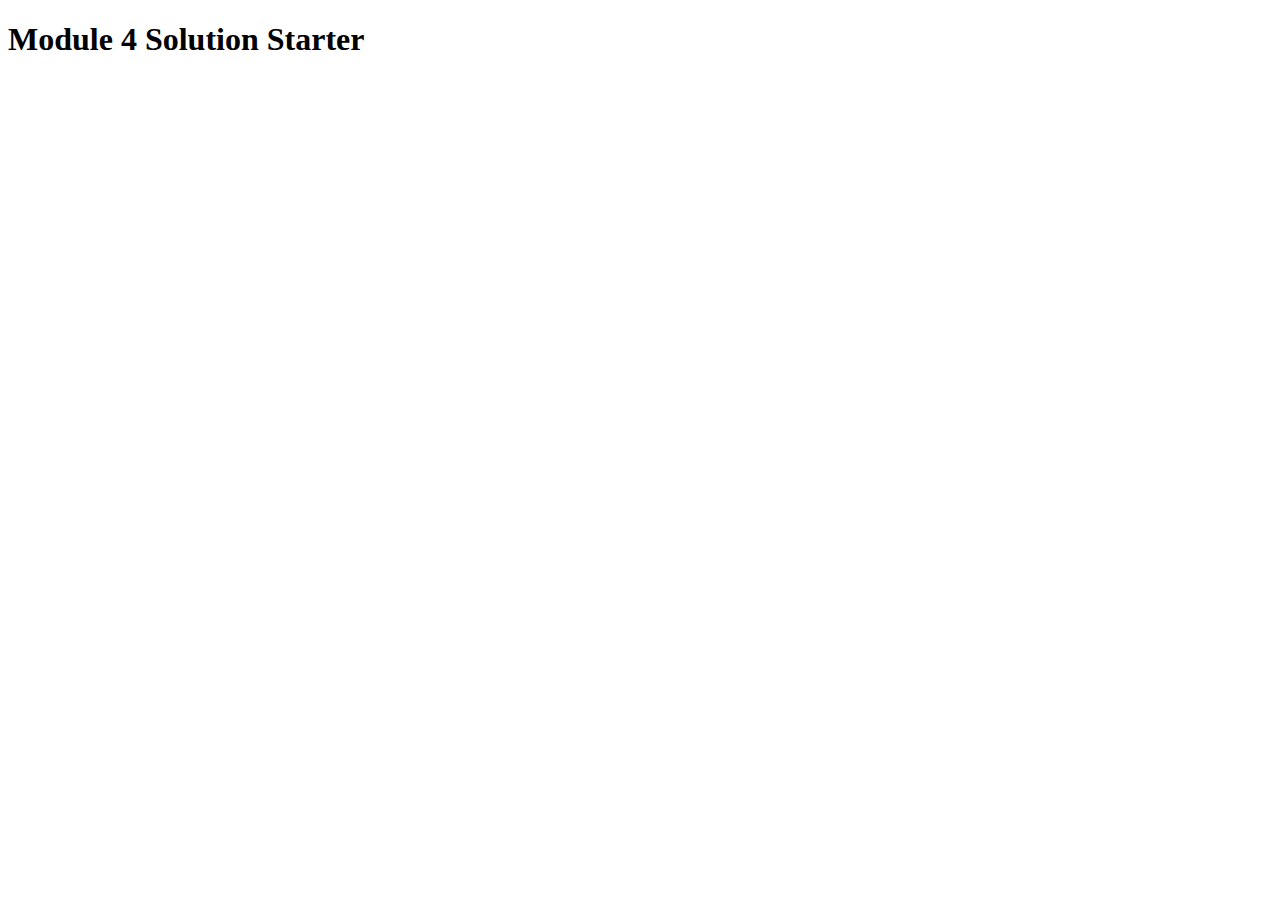
<file: mod4_sol/index.html>
<!DOCTYPE html>
<html>
<head>
  <meta charset="utf-8">
  <title>Module 4 Solution Starter</title>
  <script>
    var names = []; // DO NOT REMOVE
  </script>
  <script src="SpeakHello.js"></script>
  <script src="SpeakGoodBye.js"></script>
  <script src="script.js"></script>
</head>
<body>
  <h1>Module 4 Solution Starter</h1>
</body>
</html>
</file>
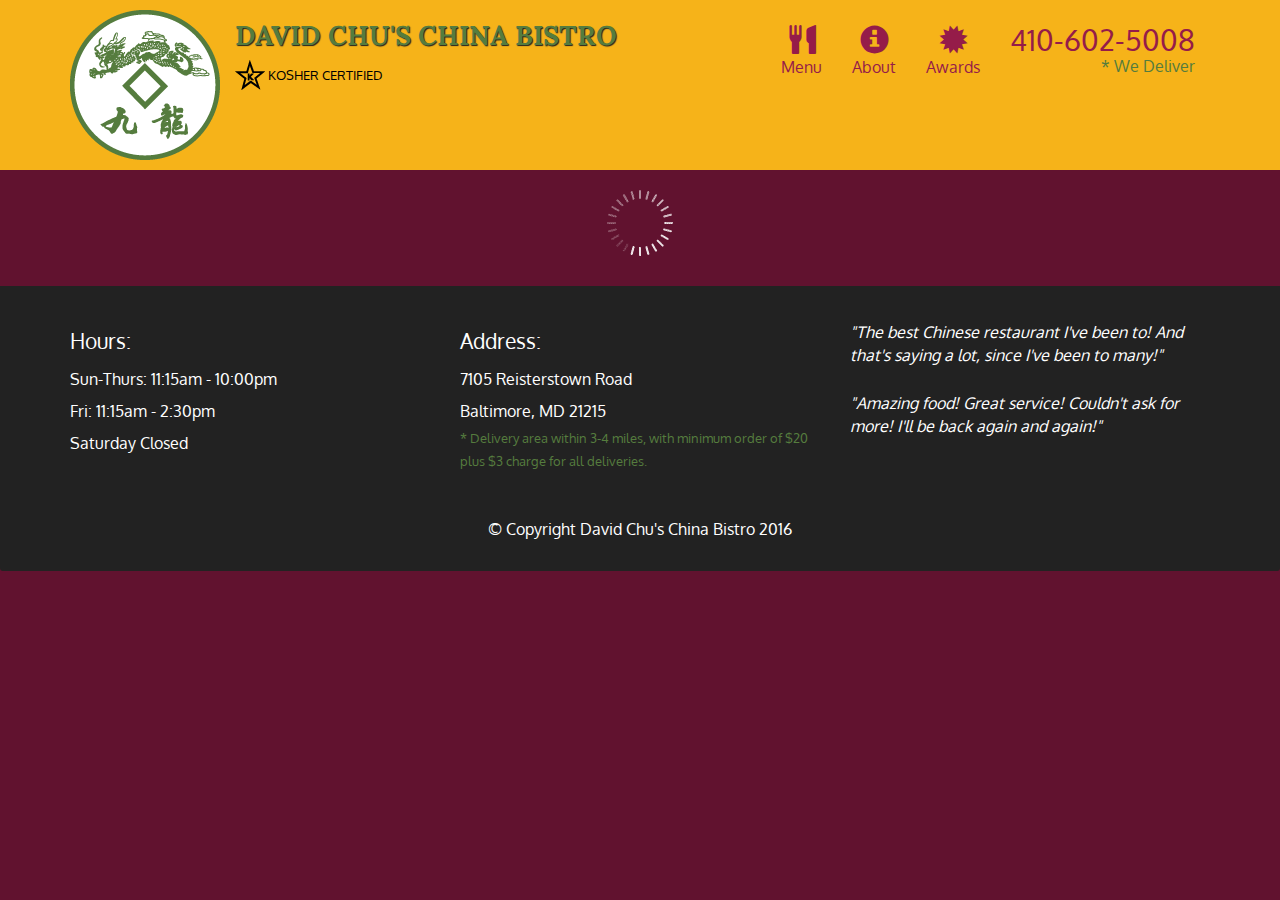
<file: coursera/Mod5_sol/index.html>
<!doctype html>
<html lang="en">
  <head>
    <meta charset="utf-8">
    <meta http-equiv="X-UA-Compatible" content="IE=edge">
    <meta name="viewport" content="width=device-width, initial-scale=1">
    <title>David Chu's China Bistro</title>
    <link rel="stylesheet" href="css/bootstrap.min.css">
    <link rel="stylesheet" href="css/styles.css">
    <link href='https://fonts.googleapis.com/css?family=Oxygen:400,300,700' rel='stylesheet' type='text/css'>
    <link href='https://fonts.googleapis.com/css?family=Lora' rel='stylesheet' type='text/css'>
  </head>
<body>
  <header>
    <nav id="header-nav" class="navbar navbar-default">
      <div class="container">
        <div class="navbar-header">
          <a href="index.html" class="pull-left visible-md visible-lg">
            <div id="logo-img" alt="Logo image"></div>
          </a>

          <div class="navbar-brand">
            <a href="index.html"><h1>David Chu's China Bistro</h1></a>
            <p>
              <img src="images/star-k-logo.png" alt="Kosher certification">
              <span>Kosher Certified</span>
            </p>
          </div>

          <button id="navbarToggle" type="button" class="navbar-toggle collapsed" data-toggle="collapse" data-target="#collapsable-nav" aria-expanded="false">
            <span class="sr-only">Toggle navigation</span>
            <span class="icon-bar"></span>
            <span class="icon-bar"></span>
            <span class="icon-bar"></span>
          </button>
        </div>
        
        <div id="collapsable-nav" class="collapse navbar-collapse">
           <ul id="nav-list" class="nav navbar-nav navbar-right">
            <li id="navHomeButton" class="visible-xs active">
              <a href="index.html">
                <span class="glyphicon glyphicon-home"></span> Home</a>
            </li>
            <li id="navMenuButton">
              <a href="#" onclick="$dc.loadMenuCategories();">
                <span class="glyphicon glyphicon-cutlery"></span><br class="hidden-xs"> Menu</a>
            </li>
            <li>
              <a href="#">
                <span class="glyphicon glyphicon-info-sign"></span><br class="hidden-xs"> About</a>
            </li>
            <li>
              <a href="#">
                <span class="glyphicon glyphicon-certificate"></span><br class="hidden-xs"> Awards</a>
            </li>
            <li id="phone" class="hidden-xs">
              <a href="tel:410-602-5008">
                <span>410-602-5008</span></a><div>* We Deliver</div>
            </li>
          </ul><!-- #nav-list -->
        </div><!-- .collapse .navbar-collapse -->
      </div><!-- .container -->
    </nav><!-- #header-nav -->
  </header>

  <div id="call-btn" class="visible-xs">
    <a class="btn" href="tel:410-602-5008">
    <span class="glyphicon glyphicon-earphone"></span>
    410-602-5008
    </a>
  </div>
  <div id="xs-deliver" class="text-center visible-xs">* We Deliver</div>

  <div id="main-content" class="container"></div>

  <footer class="panel-footer">
    <div class="container">
      <div class="row">
        <section id="hours" class="col-sm-4">
          <span>Hours:</span><br>
          Sun-Thurs: 11:15am - 10:00pm<br>
          Fri: 11:15am - 2:30pm<br>
          Saturday Closed
          <hr class="visible-xs">
        </section>
        <section id="address" class="col-sm-4">
          <span>Address:</span><br>
          7105 Reisterstown Road<br>
          Baltimore, MD 21215
          <p>* Delivery area within 3-4 miles, with minimum order of $20 plus $3 charge for all deliveries.</p>
          <hr class="visible-xs">
        </section>
        <section id="testimonials" class="col-sm-4">
          <p>"The best Chinese restaurant I've been to! And that's saying a lot, since I've been to many!"</p>
          <p>"Amazing food! Great service! Couldn't ask for more! I'll be back again and again!"</p>
        </section>
      </div>
      <div class="text-center">&copy; Copyright David Chu's China Bistro 2016</div>
    </div>
  </footer>

  <!-- jQuery (Bootstrap JS plugins depend on it) -->
  <script src="js/jquery-2.1.4.min.js"></script>
  <script src="js/bootstrap.min.js"></script>
  <script src="js/ajax-utils.js"></script>
  <script src="js/script.js"></script>
</body>
</html>
</file>
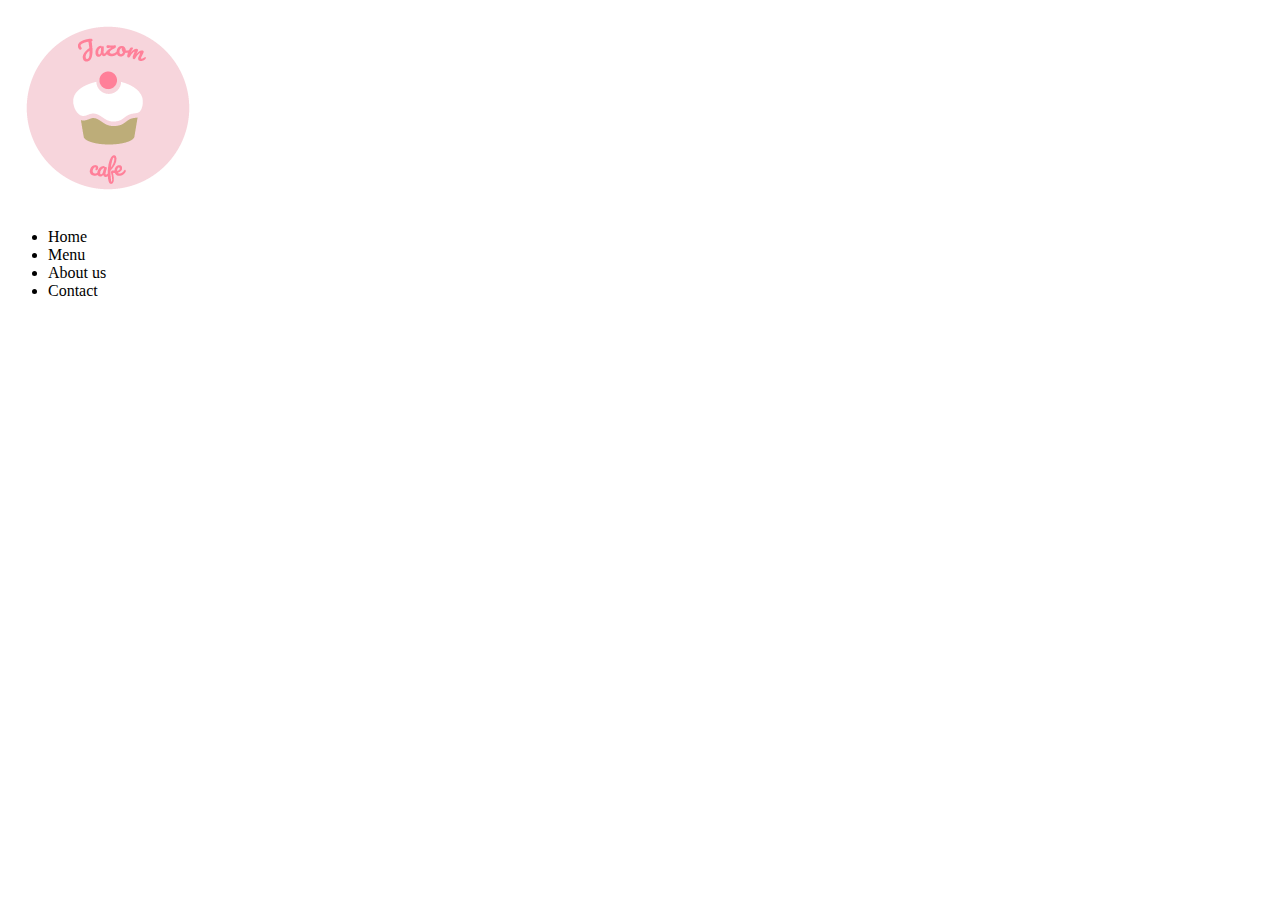
<file: project/jazom cafe/index.html>
<!DOCTYPE html>
<html lang="en">
<head>
    <meta charset="UTF-8">
    <meta name="viewport" content="width=device-width, initial-scale=1.0">
    <title>Jazom Cafe</title>
    <link rel="stylesheet" href="/project/jazom cafe/css/stylesheet.css">
</head>
<body>
    <header>
        <nav>
            <div class="logo">
                <img src="/project/jazom cafe/img/jazomcafe logo.png" alt="logo">
            </div>
            <div class="nav-bar">
                <ul>
                    <li>Home</li>
                    <li>Menu</li>
                    <li>About us</li>
                    <li>Contact</li>
                </ul>
            </div>
        </nav>
    </header>
</body>
</html>
</file>
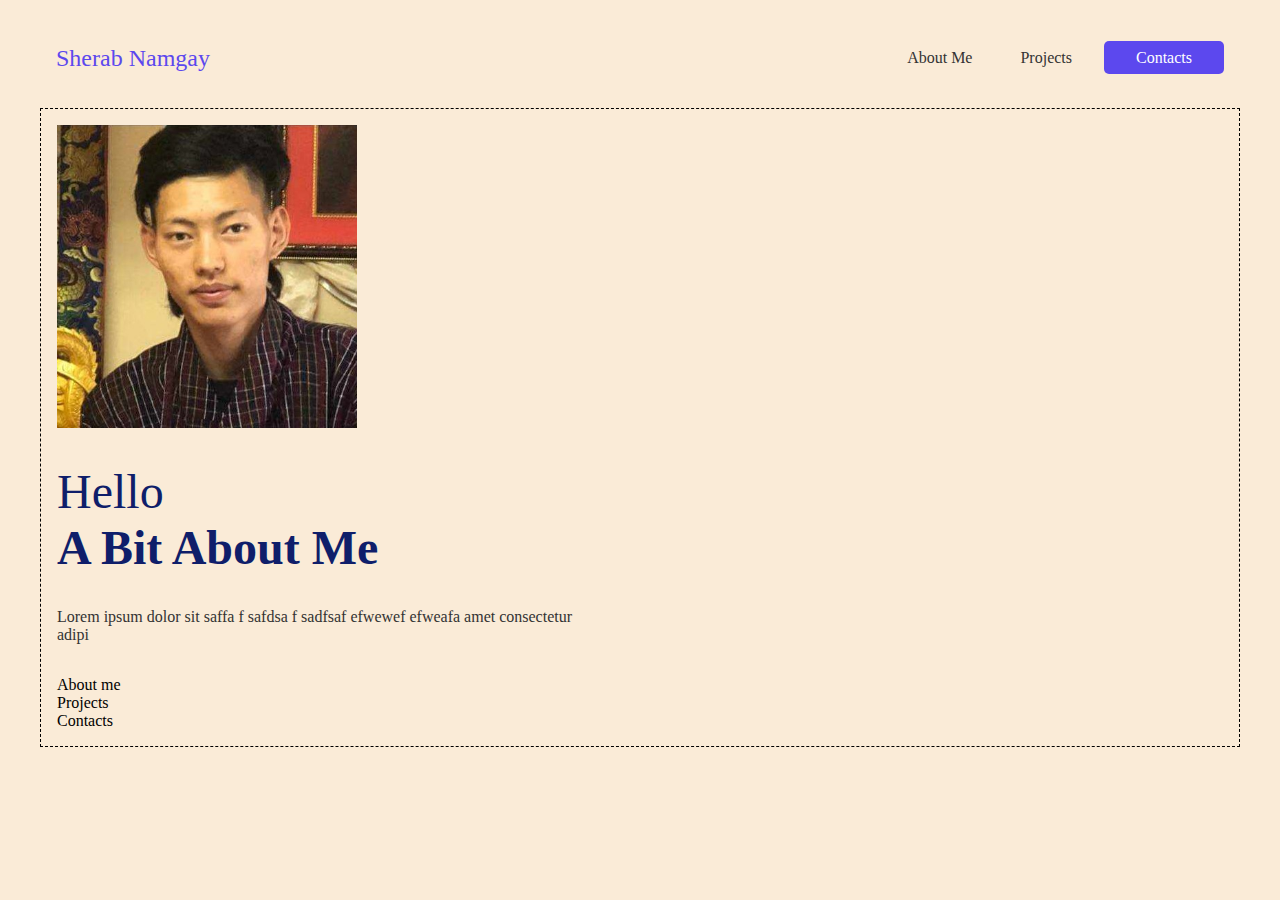
<file: project/Personal profile/index.html>
<!DOCTYPE html>
<html lang="en">
<head>
    <meta charset="UTF-8">
    <meta name="viewport" content="width=device-width, initial-scale=1.0">
    <title>Sherab Namgay</title>
    <link rel="stylesheet" href="/project/Personal profile/stylesheet.css">
</head>
<body>
    <nav>
        <div class="nav-logo"><a href="#">Sherab Namgay</a></div>
        <ul class="nav-links">
            <li class="link"><a href="#">About Me</a></li>
            <li class="link"><a href="#">Projects</a></li>
            <li class="link"><a href="#" class="nav_btn">Contacts</a></li>
        </ul>
    </nav>
    <section class="container">
        <div class="content_container">
            <div class="image_container">
                <img src="/project/Personal profile/assets/received_2210948219111003 (1).jpeg" alt="me">
            </div>
            <h1>
                Hello<br>
                <span class="heading_1">A Bit About Me</span>
            </h1>
            <p class="intro">
                Lorem ipsum dolor sit  saffa f safdsa f sadfsaf efwewef efweafa amet consectetur adipi
            </p>
            <div> About me</div>
            <div> Projects</div>
            <div> Contacts</div>
        </div>
    </section>    
</body>
</html>
</file>
<file: mod3/style.css>
*{
    box-sizing:border-box;
}
body{
    font-family: 'Times New Roman', Times, sans-serif;
}
/* HEADER */
nav div{
background-color: grey;
}
nav ul li{ 
    text-align: center;
    border: 1px solid black;
    background-color: rgb(181, 215, 245);
    margin:0 -15px;
}
.navbar-brand{
    padding:25px;
}

/* main content */
div .row{
    padding:0 30px;
}
div .row .col-xs-12{
    border: 1px solid black;
    padding:10px;
    margin:30px 0 ;
    background-color: antiquewhite;
}
li a:hover{
    background-color: rgba(62, 234, 234, 0.711);
    font-weight: bold;
}
</file>
<file: coursera/Mod5_sol/css/styles.css>
body {
  font-size: 16px;
  color: #fff;
  background-color: #61122f;
  font-family: 'Oxygen', sans-serif;
}

/** HEADER **/
#header-nav {
  background-color: #f6b319;
  border-radius: 0;
  border: 0;
}

#logo-img {
  background: url('../images/restaurant-logo_large.png') no-repeat;
  width: 150px;
  height: 150px;
  margin: 10px 15px 10px 0;
}

.navbar-brand {
  padding-top: 25px;
}
.navbar-brand h1 { /* Restaurant name */
  font-family: 'Lora', serif;
  color: #557c3e;
  font-size: 1.5em;
  text-transform: uppercase;
  font-weight: bold;
  text-shadow: 1px 1px 1px #222;
  margin-top: 0;
  margin-bottom: 0;
  line-height: .75;
}
.navbar-brand a:hover, .navbar-brand a:focus {
  text-decoration: none;
}
.navbar-brand p { /* Kosher cert */
  color: #000;
  text-transform: uppercase;
  font-size: .7em;
  margin-top: 15px;
}
.navbar-brand p span { /* Star-K */
  vertical-align: middle;
}

#nav-list {
  margin-top: 10px;
}
#nav-list a {
  color: #951C49;
  text-align: center;
}
#nav-list a:hover {
  background: #E7E7E7;
}
#nav-list a span {
  font-size: 1.8em;
}

#phone {
  margin-top: 5px;
}
#phone a { /* Phone number */
  text-align: right;
  padding-bottom: 0;
}
#phone div { /* We Deliver */
  color: #557c3e;
  text-align: right;
  padding-right: 15px;
}

.navbar-header button.navbar-toggle, .navbar-header .icon-bar {
  border: 1px solid #61122f;
}
.navbar-header button.navbar-toggle {
  clear: both;
  margin-top: -30px;
}
/* END HEADER */

/* FOOTER */
.panel-footer {
  margin-top: 30px;
  padding-top: 35px;
  padding-bottom: 30px;
  background-color: #222;
  border-top: 0;
}
.panel-footer div.row {
  margin-bottom: 35px;
}
#hours, #address {
  line-height: 2;
}
#hours > span, #address > span {
  font-size: 1.3em;
}
#address p {
  color: #557c3e;
  font-size: .8em;
  line-height: 1.8;
}
#testimonials {
  font-style: italic;
}
#testimonials p:nth-child(2) {
  margin-top: 25px;
}
/* END FOOTER */



/* HOME PAGE */
.container .jumbotron {
  box-shadow: 0 0 50px #3F0C1F;
  border: 2px solid #3F0C1F;
}

#menu-tile, #specials-tile, #map-tile {
  height: 250px;
  width: 100%;
  margin-bottom: 15px;
  position: relative;
  border: 2px solid #3F0C1F;
  overflow: hidden;
}
#menu-tile:hover, #specials-tile:hover, #map-tile:hover {
  box-shadow: 0 1px 5px 1px #cccccc;
}
#menu-tile {
  background: url('../images/menu-tile.jpg') no-repeat;
  background-position: center;
}
#specials-tile {
  background: url('../images/specials-tile.jpg') no-repeat;
  background-position: center;
}
#menu-tile span, #specials-tile span, #map-tile span {
  position: absolute;
  bottom: 0;
  right: 0;
  width: 100%;
  text-align: center;
  font-size: 1.6em;
  text-transform: uppercase;
  background-color: #000;
  color: #fff;
  opacity: .8;
}
/* END HOME PAGE */

/* MENU CATEGORIES PAGE */
.category-tile { 
  position: relative;
  border: 2px solid #3F0C1F;
  overflow: hidden;
  width: 200px;
  height: 200px;
  margin: 0 auto 15px;
}
.category-tile span {
  position: absolute;
  bottom: 0;
  right: 0;
  width: 100%;
  text-align: center;
  font-size: 1.2em;
  text-transform: uppercase;
  background-color: #000;
  color: #fff;
  opacity: .8;
}
.category-tile:hover {
  box-shadow: 0 1px 5px 1px #cccccc;
}

#menu-categories-title + div {
  margin-bottom: 50px;
}
/* END MENU CATEGORIES PAGE */

/* SINGLE CATEGORY PAGE */
.menu-item-tile {
  margin-bottom: 25px;
}
.menu-item-tile hr {
  width: 80%;
}
.menu-item-tile .menu-item-price {
  font-size: 1.1em;
  text-align: right;
  margin-top: -15px;
  margin-right: -15px;
}
.menu-item-tile .menu-item-price span {
  font-size: .6em;
}
.menu-item-photo {
  position: relative;
  border: 2px solid #3F0C1F; 
  overflow: hidden;
  padding: 0;
  margin-right: -15px;
  margin-left: auto;
  margin-bottom: 20px;
  max-width: 250px;
}
.menu-item-photo div {
  position: absolute;
  bottom: 0;
  right: 0;
  width: 80px;
  background-color: #557c3e;
  text-align: center;
}
.menu-item-description {
  padding-right: 30px;
}
h3.menu-item-title {
  margin: 0 0 10px;
}
.menu-item-details {
  font-size: .9em;
  font-style: italic;
}
/* END SINGLE CATEGORY PAGE */


/********** Large devices only **********/
@media (min-width: 1200px) {
  .container .jumbotron {
    background: url('../images/jumbotron_1200.jpg') no-repeat;
    height: 675px;
  }
}

/********** Medium devices only **********/
@media (min-width: 992px) and (max-width: 1199px) {
  /* Header */
  #logo-img {
    background: url('../images/restaurant-logo_medium.png') no-repeat;
    width: 100px;
    height: 100px;
    margin: 5px 5px 5px 0;
  }
  /* End Header */

  /* Home Page */
  .container .jumbotron {
    background: url('../images/jumbotron_992.jpg') no-repeat;
    height: 558px;
  }
  /* End Home Page */
}

/********** Small devices only **********/
@media (min-width: 768px) and (max-width: 991px) {
  /* Home Page */
  .container .jumbotron {
    background: url('../images/jumbotron_768.jpg') no-repeat;
    height: 432px;
  }
  /* End Home Page */
}

/********** Extra small devices only **********/
@media (max-width: 767px) {
  /* Header */
  .navbar-brand {
    padding-top: 10px;
    height: 80px;
  }
  .navbar-brand h1 { /* Restaurant name */
    padding-top: 10px;
    font-size: 5vw; /* 1vw = 1% of viewport width */
  }
  .navbar-brand p { /* Kosher cert */
    font-size: .6em;
    margin-top: 12px;
  }
  .navbar-brand p img { /* Star-K */
    height: 20px;
  }

  #collapsable-nav a { /* Collapsed nav menu text */
    font-size: 1.2em;
  }
  #collapsable-nav a span { /* Collapsed nav menu glyph */
    font-size: 1em;
    margin-right: 5px;
  }

  #call-btn > a {
    font-size: 1.5em;
    display: block;
    margin: 0 20px;
    padding: 10px;
    border: 2px solid #fff;
    background-color: #f6b319;
    color: #951c49;
  }
  #xs-deliver {
    margin-top: 5px;
    font-size: .7em;
    letter-spacing: .1em;
    text-transform: uppercase;
  }
  /* End Header */

  /* Footer */
  .panel-footer section {
    margin-bottom: 30px;
    text-align: center;
  }
  .panel-footer section:nth-child(3) {
    margin-bottom: 0; /* margin already exists on the whole row */
  }
  .panel-footer section hr {
    width: 50%;
  }
  /* End Footer */

  /* Home Page */
  .container .jumbotron {
    margin-top: 30px;
    padding: 0;
  }
  #menu-tile, #specials-tile {
    width: 360px;
    margin: 0 auto 15px;
  }

  .menu-item-photo {
    margin-right: auto;
  }
  .menu-item-tile .menu-item-price {
    text-align: center;
  }
  .menu-item-description {
    text-align: center;;
  }
}


/********** Super extra small devices Only :-) (e.g., iPhone 4) **********/
@media (max-width: 479px) {
  /* Header */
  .navbar-brand h1 { /* Restaurant name */
    padding-top: 5px;
    font-size: 6vw;
  }
  /* End Header */
  
  /* Home page */
  #menu-tile, #specials-tile {
    width: 280px;
    margin: 0 auto 15px;
  }

  .col-xxs-12 {
    position: relative;
    min-height: 1px;
    padding-right: 15px;
    padding-left: 15px;
    float: left;
    width: 100%;
  }
}
</file>
<file: project/jazom cafe/css/stylesheet.css>
*{
border: 1px 1px solid black ;
}
</file>
<file: project/Personal profile/stylesheet.css>
*{
 box-sizing: border-box;
 /* border: 1px dashed; */
}
:root{
    --max-width: 1200px;
    --primary-color: #5c48ee;
    --primary-color-dark:#0f1e6a;
    --secondary-color:#f9fafe;
    --text-color:#333333;
    --white:#ffffff;
}
body{
    background-color: antiquewhite;
}

nav{
    max-width: var(--max-width);
    margin:auto;
    padding:1rem;
    height:100px;
    display: flex;
    align-items: center;
    justify-content: space-between;
}

.nav-logo a{
    font-size: 1.5rem;
    font-weight: 500;
    color: var(--primary-color);
    text-decoration: none;
    transition:0.3s;
}
.nav-links{
    list-style: none;
    display: flex;
    align-items: center;
    gap: 1rem;
}

.link a{
    padding: 0.5rem 1rem;
    font-size: 1rem;
    font-weight: 500;
    color: var(--text-color);
    text-decoration: none;
    transition: 0.3s;
}

.link a:hover{
    color:var(--primary-color);
}

.link .nav_btn{
    padding:.5rem 2rem;
    color:var(--white) !important;
    background-color: var(--primary-color);
    border-radius: 5px;
}

.link .nav_btn:hover{
    background-color: var(--primary-color-dark);
} 

.container{
    max-width: var(--max-width);
    margin: auto;
    padding:1rem;
    min-height: calc(100vh-100px);
    display:grid;
    grid-template-columns: repeat(2,1fr);
    gap:5rem;
    border:1px dashed
}

.content_container{
    display:flex;
    flex-direction: column;
    justify-content: center;
}

.content_container h1{
    font-size: 3rem;
    font-weight: 400;
    line-height: 3.5rem;
    color:var(--primary-color-dark);
    margin-bottom:1rem;
}

.heading_1{
    font-weight: 700;
}

.intro{
font-size: 1rem;
color:var(--text-color);
margin-bottom: 2rem;
}

img {
    width: 300px;
}
</file>
